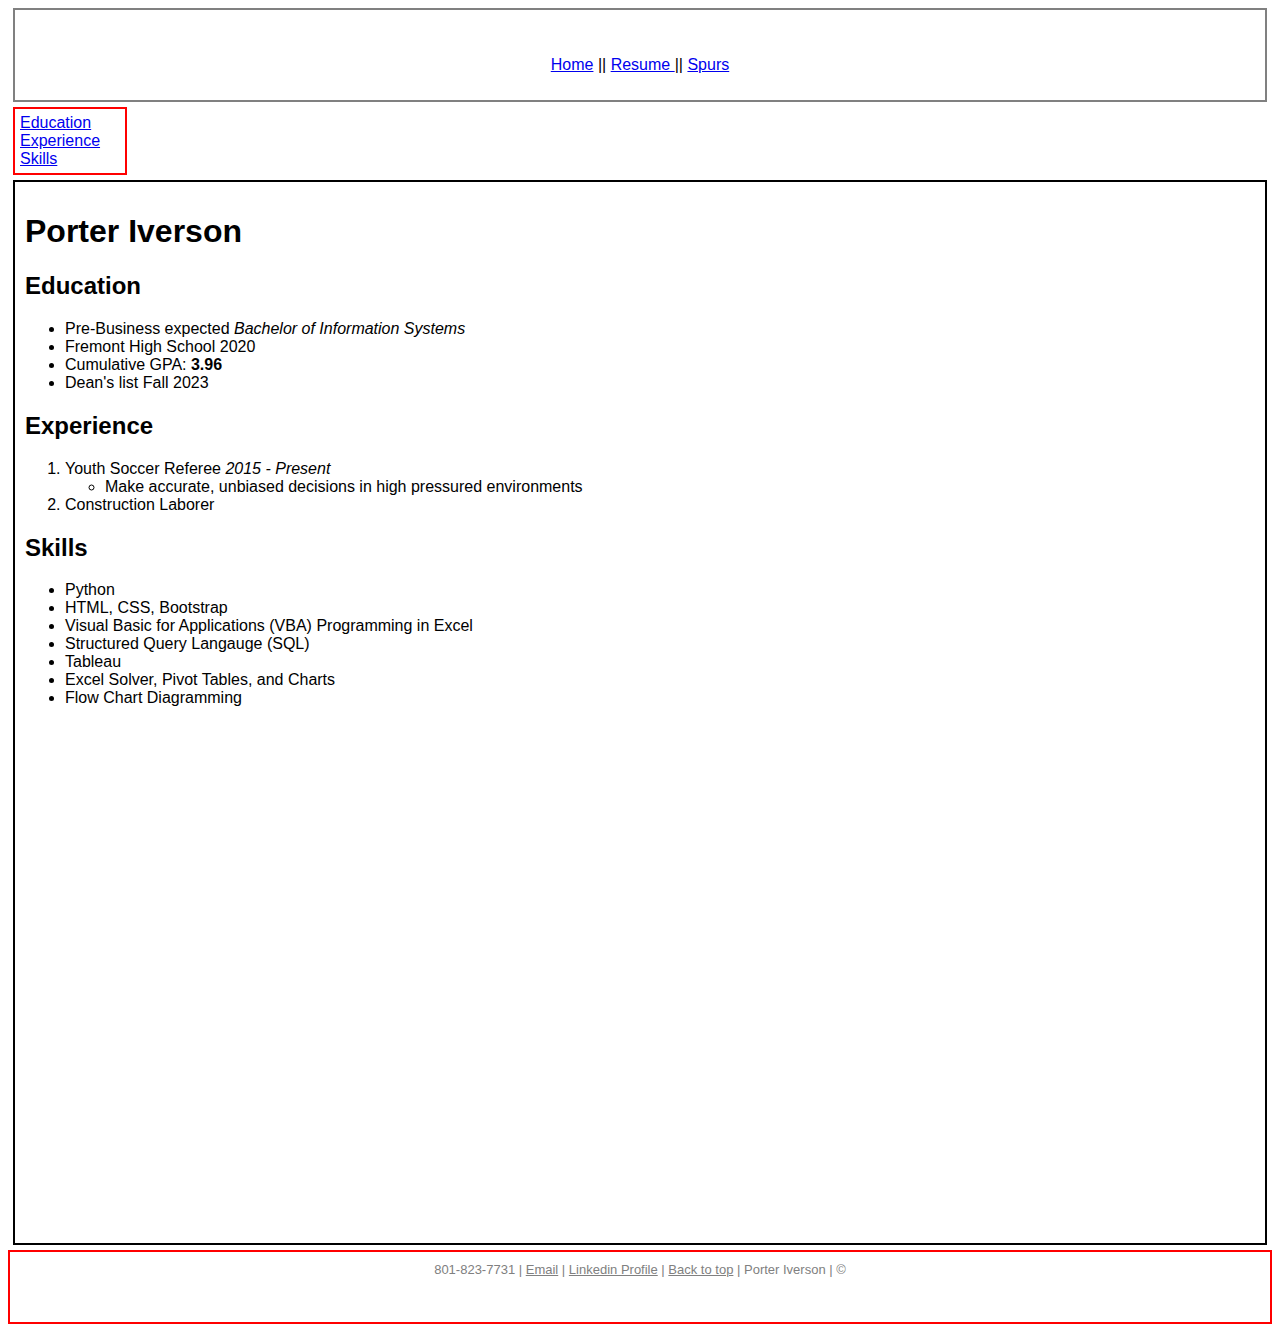
<file: pages/resume2.html>
<!DOCTYPE html>
<html lang="en">
<head>
    <meta charset="UTF-8">
    <meta name="viewport" content="width=device-width, initial-scale=1.0">
    <title>Resume, Porter Iverson</title>
    <link rel="stylesheet" href="../css/scratch.css">
</head>
<body>
    <div class = "common header">

        <br>
        <span class = "subheader">    
            <br>
            <a href="../index.html">Home</a> || 
            <a href="#">Resume </a> ||
            <a href="spurs.html">Spurs</a>
            <!-- <a href="about_me.html">About Me</a> -->
        </span>
    </div>

    <div class = "common left">
        <!-- <img src="../../IS Projects/images/Headshot.jpeg" alt="Headshot" height = "50"> <br> -->
        <a href="#edu">Education</a> <br>
        <a href="#exp">Experience</a> <br>
        <a href="#ski">Skills</a><br>

    </div>


    <div class = "common main">
        <h1> Porter Iverson </h1>
        
        <h2 class = "SectionHeading" id = "edu"> Education </h2>
        <ul>
            <p> 
                <li>Pre-Business expected <em> Bachelor of Information Systems</em> </li>
                <li>Fremont High School 2020  </li>
                <li>Cumulative GPA: <b>3.96</b> </li>
                <li>Dean's list Fall 2023 </li> 
    
            </p>
        </ul>
        <h2 class = "SectionHeading" id = "exp"> Experience </h2>
            <ol>
                <li>Youth Soccer Referee <em> 2015 - Present</em></li>
                    <ul>
                        <li>Make accurate, unbiased decisions in high pressured environments</li>
                    </ul>
                <li>Construction Laborer</li>
            </ol>   
        <h2 class = "SectionHeading" id = "ski"> Skills </h2>
            <ul>
                <li>Python</li>
                <li>HTML, CSS, Bootstrap</li>
                <li>Visual Basic for Applications (VBA) Programming in Excel</li>
                <li>Structured Query Langauge (SQL)</li>
                <li>Tableau</li>
                <li>Excel Solver, Pivot Tables, and Charts</li>
                <li>Flow Chart Diagramming</li>
            </ul>
        <p>&nbsp;</p>
        <p>&nbsp;</p>
        <p>&nbsp;</p>
        <p>&nbsp;</p>
        <p>&nbsp;</p>
        <p>&nbsp;</p>
        <p>&nbsp;</p>
        <p>&nbsp;</p>
        <p>&nbsp;</p>
        <p>&nbsp;</p>
        <p>&nbsp;</p>
        <p>&nbsp;</p>
        <p>&nbsp;</p>


        <p>&nbsp;</p>
        <p>&nbsp;</p>
    </div>

    <div class = "common footer footlink">   
        801-823-7731 |
        <a href="mailto: porteriverson93@gmail.com">Email</a> | 
        <a href = "https://www.linkedin.com/in/porter-iverson-a200909454di" target="_blank" 
            title = "Porter's Linkedin Profile"> Linkedin Profile</a> |
        <a href="#">Back to top</a>  | Porter Iverson | &copy

    </div>

</body>
</html>
</file>
<file: css/scratch.css>
.common {
    font-family: Arial, Helvetica, sans-serif;
    margin: 5px;
    padding: 10px;

}

.header {
    top: 5px;
    left: 5px;
    right: 5px;
    height: 70px;
    border: solid 2px gray;
    text-align: center;
    padding: 10px;

}


.left {
    padding: 5px;
    left: 5px;
    top: 500px;
    width: 100px;
    bottom: 80px;
    border: solid 2px red;

}

.main {
    top: 80px;
    left: 300px;
    right: 5px;
    bottom: 80px;
    border: solid 2px black;

    
}



.footer {
    bottom: 5px;
    left: 5px;
    right: 5px;
    height: 50px;
    border: solid 2px red;
    color: gray;
    font-size: small;
    text-align: center;
    margin: auto;

}

.footlink {
    a {color: gray}

}


.leftimg {
    left: 10px;
    padding: 15px;
}
</file>
